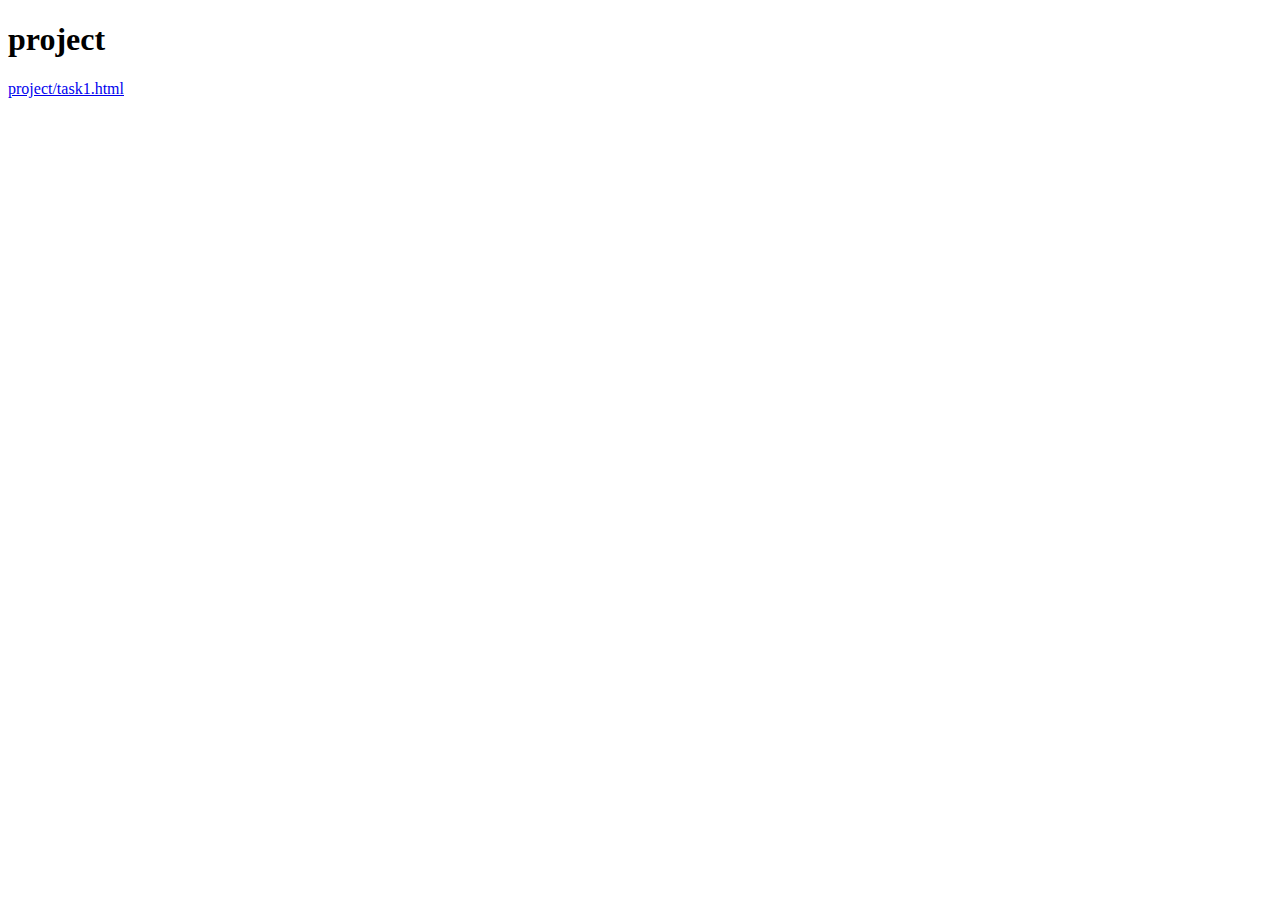
<file: index.html>
<!DOCTYPE html>
<html lang="en">
<head>
    <meta charset="UTF-8">
    <meta name="viewport" content="width=device-width, initial-scale=1.0">
    <title>Document</title>
</head>
<body>
    <h1>project</h1>
  <a href="project/task1.html">project/task1.html</a>
</body>
</html>
</file>
